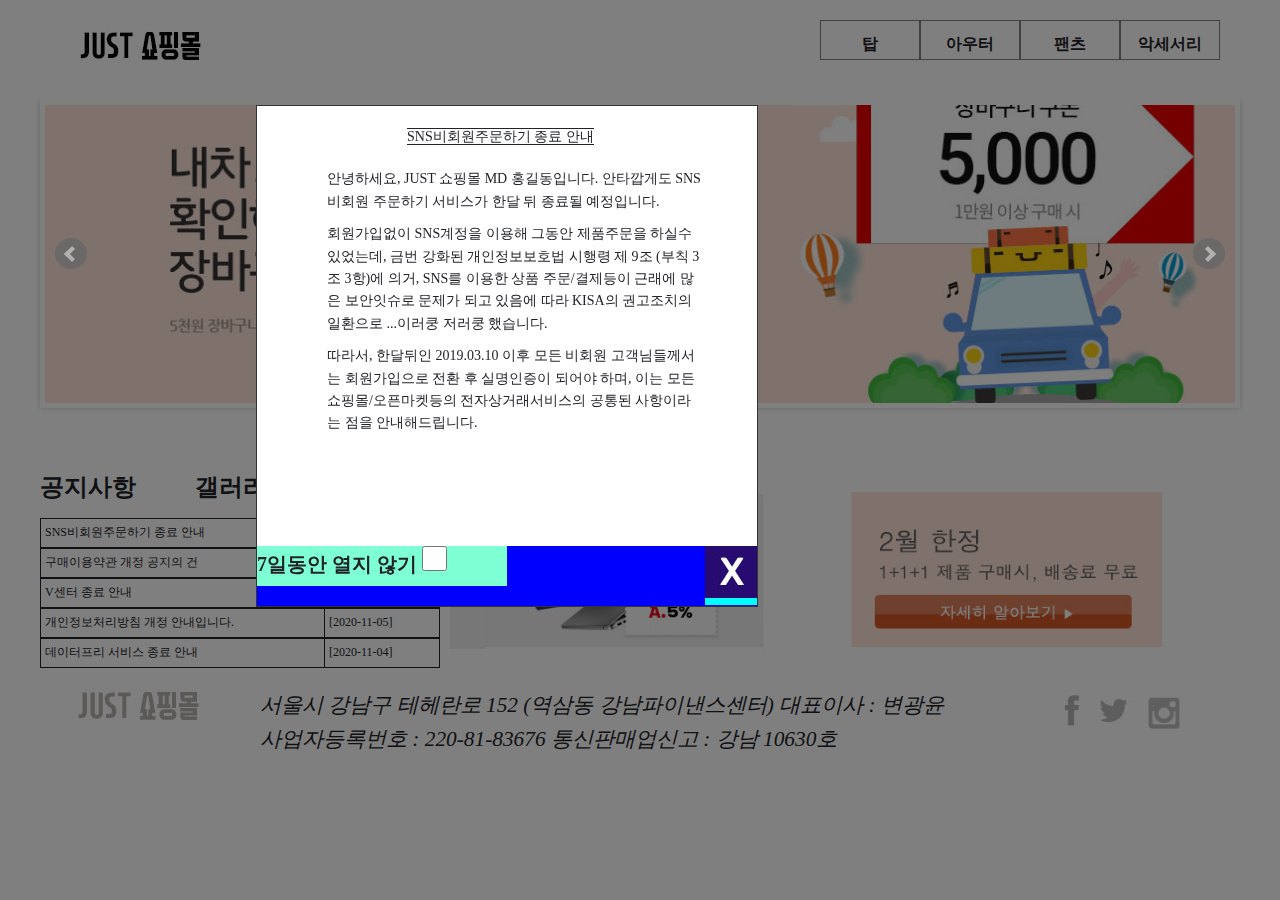
<file: 강사님거/index.html>
<!doctype html>
<html lang="ko">

    <head>
        <meta charset="utf-8">
        <title>JUST쇼핑몰</title>
        <link href="css/style.css" rel="stylesheet">
        <link href="css/header.css" rel="stylesheet">
        <link href="css/slide.css" rel="stylesheet">
        <link href="css/contents.css" rel="stylesheet">
        <link href="css/footer.css" rel="stylesheet">
        <link href="css/popup.css" rel="stylesheet">
        <link rel="stylesheet" href="./css/jquery.bxslider.css">
        <script src="./js/jquery-1.12.4.js"></script>
        <script src="https://ajax.googleapis.com/ajax/libs/jquery/3.1.1/jquery.min.js"></script>
        <script src="./js/jquery.bxslider.js"></script>
        <script src="./js/jquery.cookie.js"></script>
        <script src="./js/jquery.cookie.min.js"></script>

        <script src="./js/app.js"></script>
        
    </head>
    <body>
         <div id="popup">
            <div>
                SNS비회원주문하기 종료 안내
            </div>

            <div>
                <p>
                    안녕하세요, JUST 쇼핑몰 MD 홍길동입니다. 
                    안타깝게도 SNS비회원 주문하기 서비스가 한달 뒤 종료될 예정입니다.
                </p>
                <p>
                    회원가입없이 SNS계정을 이용해 그동안 제품주문을 하실수 있었는데, 
                    금번 강화된 개인정보보호법 시행령 제 9조 (부칙 3조 3항)에 의거, 
                    SNS를 이용한 상품 주문/결제등이 근래에 많은 보안잇슈로 문제가 되고 있음에 따라
                    KISA의 권고조치의 일환으로 ...이러쿵 저러쿵 했습니다.
                </p>
                <p>
                    따라서, 한달뒤인 2019.03.10 이후 모든 비회원 고객님들께서는 
                    회원가입으로 전환 후 실명인증이 되어야 하며, 
                    이는 모든 쇼핑몰/오픈마켓등의 전자상거래서비스의 
                    공통된 사항이라는 점을 안내해드립니다.
                </p>
            </div>
            <div id="popup-bottom">
                <div id="check-area">
                    <label for="popup-check">7일동안 열지 않기</label>
                    <input type="checkbox" id="popup-check">
                </div>
                <div id="close-btn"><img src="images/popup_btn.jpg" alt="창닫기"></div>
            </div>
           
        </div> 

        <div id="wrap">
            <header id="header">
                <div class="logo">
                    <img src="./images/custom_logo.jpg">
                </div>
                <nav class="nav">
                    <ul class="gnb">
                        <li><a href="#">탑</a>
                            <ul class="lnb">
                                <li><a href="#">블라우스</a></li>
                                <li><a href="#">티</a></li>
                                <li><a href="#">셔츠</a></li>
                                <li><a href="#">니트</a></li>
                            </ul>
                        </li>
                        <li><a href="#">아우터</a>
                            <ul class="lnb">
                                <li><a href="#">자켓</a></li>
                                <li><a href="#">코트</a></li>
                                <li><a href="#">가디건</a></li>
                                <li><a href="#">머플러</a></li>
                            </ul>
                        </li>
                        <li><a href="#">팬츠</a>
                            <ul class="lnb">
                                <li><a href="#">청바지</a></li>
                                <li><a href="#">짧은바지</a></li>
                                <li><a href="#">긴바지</a></li>
                                <li><a href="#">레깅스</a></li>
                            </ul>
                        </li>
                        <li><a href="#">악세서리</a>
                            <ul class="lnb">
                                <li><a href="#">귀고리</a></li>
                                <li><a href="#">목걸이</a></li>
                                <li><a href="#">반지</a></li>
                                <li><a href="#">팔찌</a></li>
                            </ul>
                        </li>
                    </ul>
                </nav>
            </header>
            <div class="slide">
                <div id="slide_contents">
                    <div><img src="images/custom_slide.jpg" alt="백화점 탑브랜드 대전"></div>
                    <div><img src="images/slide2.jpg" alt="삼성화재 보험료"></div>
                    <div><img src="images/slide3.jpg" alt="장바구니쿠폰-보험료확인"></div>
                </div>
            </div>
            <div id="contents">
                <div id="cont1">
                    <article class="tab">
                        <div class="tab_btn">
                            <a href="#" class="active">
                                공지사항
                            </a>
                            <a href="#">
                                갤러리
                            </a>
                        </div>
                        <div class="tab_contents">
                            <div>
                                <ul class="notice_list">
                                    <li class="pop"><a href="#">SNS비회원주문하기 종료 안내 <span>[2020-11-07]</span></a></li>
                                    <li><a href="#">구매이용약관 개정 공지의 건 <span>[2020-11-06]</span></a></li>
                                    <li><a href="#">V센터 종료 안내 <span>[2018-22-07]</span></a></li>
                                    <li><a href="#">개인정보처리방침 개정 안내입니다. <span>[2020-11-05]</span></a></li>
                                    <li><a href="#">데이터프리 서비스 종료 안내 <span>[2020-11-04]</span></a></li>
                                </ul>
                            </div>
                            <div class="display_off">
                                <ul class="gallery_list">
                                    <li><a href="#"><img src="images/gallery1.jpg" alt="갤러리"></a></li>
                                    <li><a href="#"><img src="images/gallery2.jpg" alt="갤러리"></a></li>
                                    <li><a href="#"><img src="images/gallery3.jpg" alt="갤러리"></a></li>
                                </ul>
                            </div>
                        </div>
                    </article>
                </div>
                <div id="cont2">
                    <img src="./images/banner_img.jpg">
                </div>
                <div id="cont3">
                    <img src="./images/shortcut_img.jpg">
                </div>
            </div>
            <footer id="footer">
                <div class="logo">
                    <img src="./images/custom_footer_logo.jpg"> 
                </div>
                <div class="copyright">
                    <address>
                        서울시 강남구 테헤란로 152 (역삼동 강남파이낸스센터) 대표이사 : 변광윤<br>
                        사업자등록번호 : 220-81-83676 통신판매업신고 : 강남 10630호                         
                    </address>
                </div>
                <div class="sns">
                    <ul class="sns_list">
                        <li><a href="#"><img src="images/SNS01.jpg" alt="페이스북"></a></li>
                        <li><a href="#"><img src="images/SNS02.jpg" alt="인스타"></a></li>
                        <li><a href="#"><img src="images/SNS03.jpg" alt="카카오"></a></li>
                    </ul>
                </div>
            </footer>
        </div>
        
    </body>
</html>
</file>
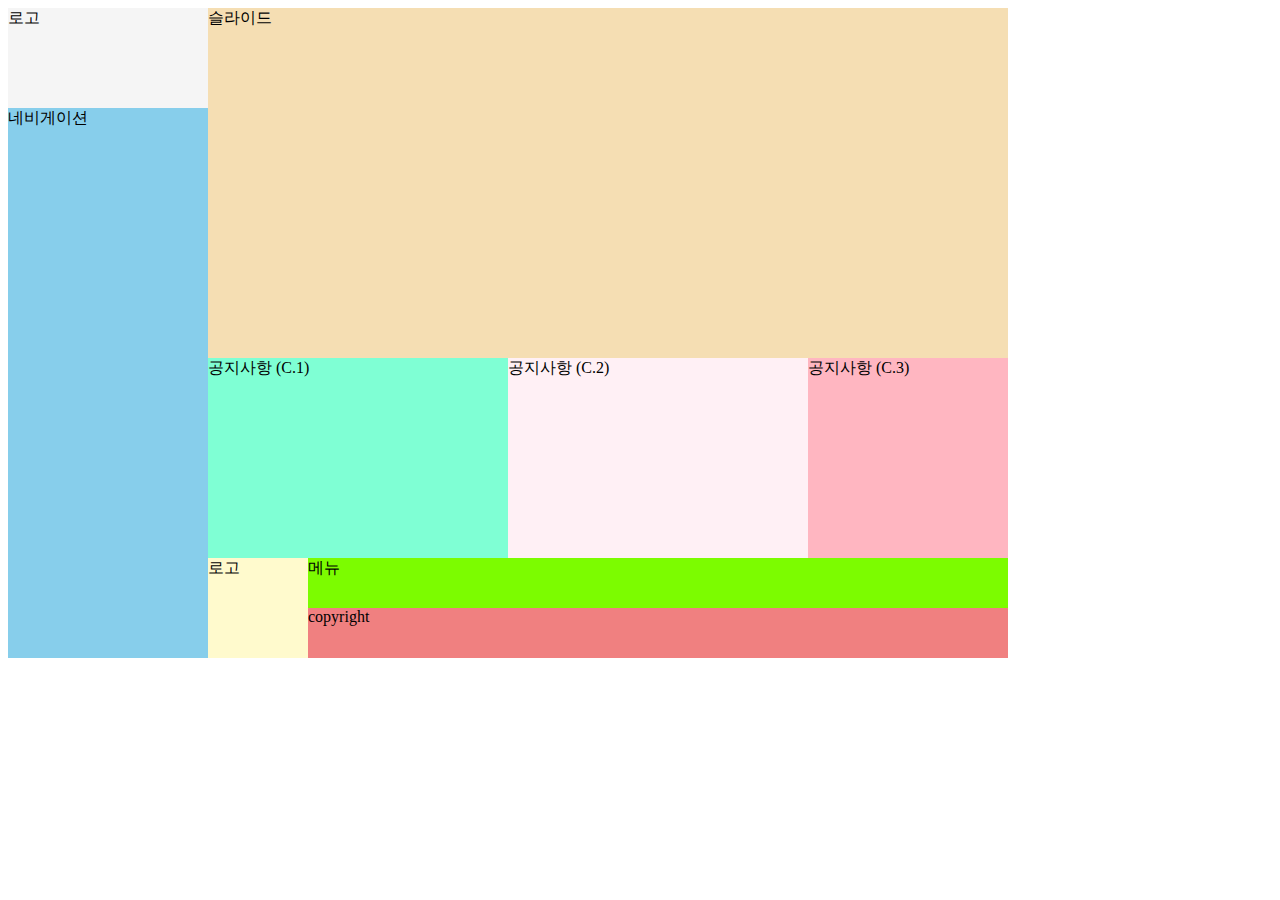
<file: 웹디자인 기능사 연습/12번/index.html>
<!DOCTYPE html>
<html lang="en">
<head>
    <meta charset="UTF-8">
    <meta http-equiv="X-UA-Compatible" content="IE=edge">
    <meta name="viewport" content="width=device-width, initial-scale=1.0">
    <link href='./css/style.css' type="text/css" rel="stylesheet">
    <link href='./css/header.css' type="text/css" rel="stylesheet">
    <link href='./css/contents.css' type="text/css" rel="stylesheet">
    <link href='./css/footer.css' type="text/css" rel="stylesheet">

    <title>12번</title>
</head>
<body>
    <div id = "wrap">
        <aside id = "header">
          
            <div id = "logo">
                로고
            </div>
            <nav id = "nav">
                네비게이션
            </nav>
        </aside>
        <main>   
            <div id = "slide">
                슬라이드
            </div>

            <div id = "contents">
                <div id = con1>
                    공지사항 (C.1)
                </div>

                <div id = con2>
                    공지사항 (C.2)
                </div>

                <div id = con3>
                    공지사항 (C.3)
                </div>
            </div>
            <footer id = "footer">
                <div id = "logo">
                    로고
                </div>
                <div id = "menu">
                    메뉴
                </div>
                <div id = "copyright">
                    copyright
                </div>

            </footer>

        </main>


       
        
        </footer>
    </div>
</body>
</html>
</file>
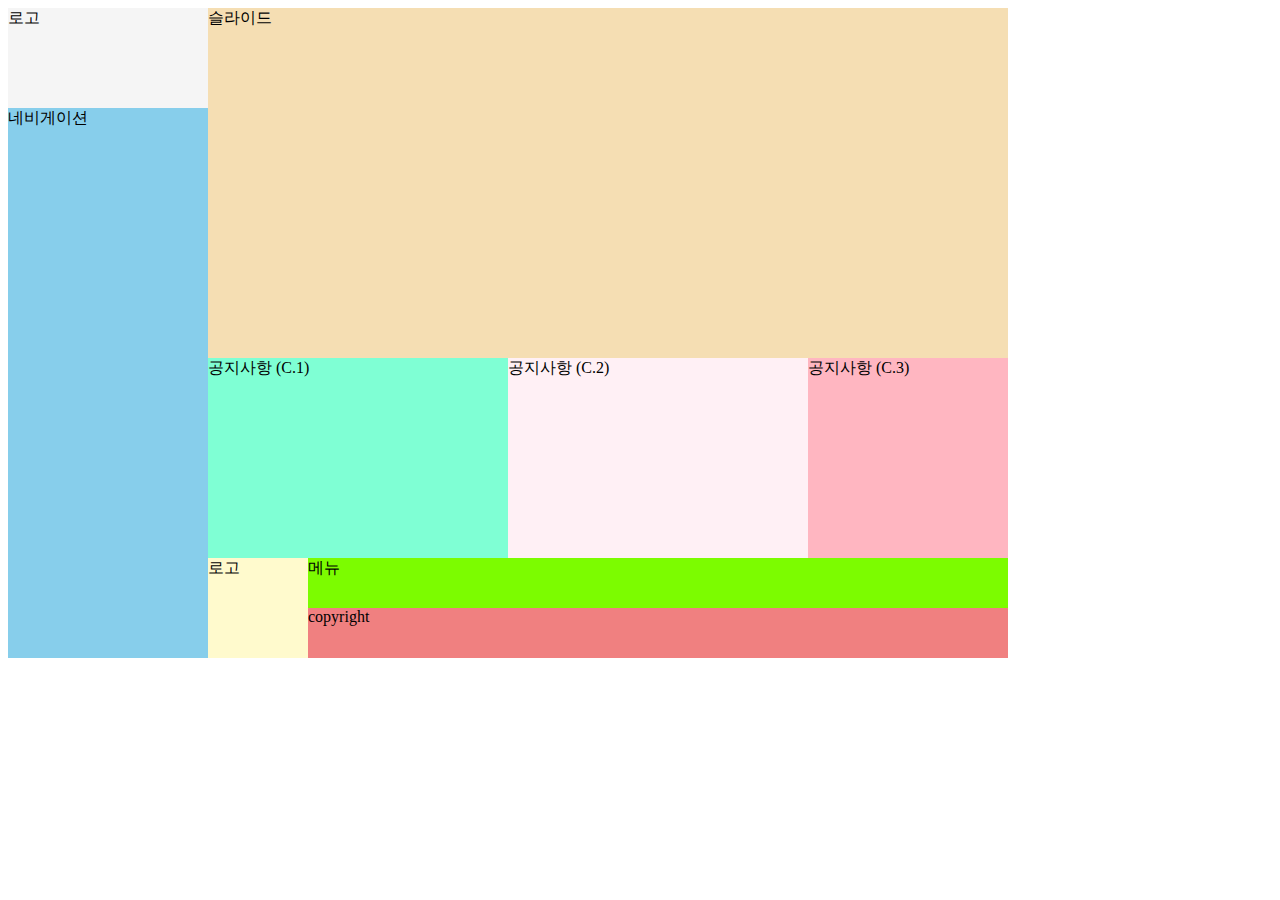
<file: 웹디자인 기능사 연습/c-4/index.html>
<!DOCTYPE html>
<html lang="en">
<head>
    <meta charset="UTF-8">
    <meta http-equiv="X-UA-Compatible" content="IE=edge">
    <meta name="viewport" content="width=device-width, initial-scale=1.0">
    <link href='./css/style.css' type="text/css" rel="stylesheet">
    <link href='./css/header.css' type="text/css" rel="stylesheet">
    <link href='./css/contents.css' type="text/css" rel="stylesheet">
    <link href='./css/footer.css' type="text/css" rel="stylesheet">

    <title>c-4</title>
</head>
<body>
    <div id = "wrap">
        <aside id = "header">
          
            <div id = "logo">
                로고
            </div>
            <nav id = "nav">
                네비게이션
            </nav>
        </aside>
        <main>   
            <div id = "slide">
                슬라이드
            </div>

            <div id = "contents">
                <div id = con1>
                    공지사항 (C.1)
                </div>

                <div id = con2>
                    공지사항 (C.2)
                </div>

                <div id = con3>
                    공지사항 (C.3)
                </div>
            </div>
            <footer id = "footer">
                <div id = "logo">
                    로고
                </div>
                <div id = "menu">
                    메뉴
                </div>
                <div id = "copyright">
                    copyright
                </div>

            </footer>

        </main>


       
        
        </footer>
    </div>
</body>
</html>
</file>
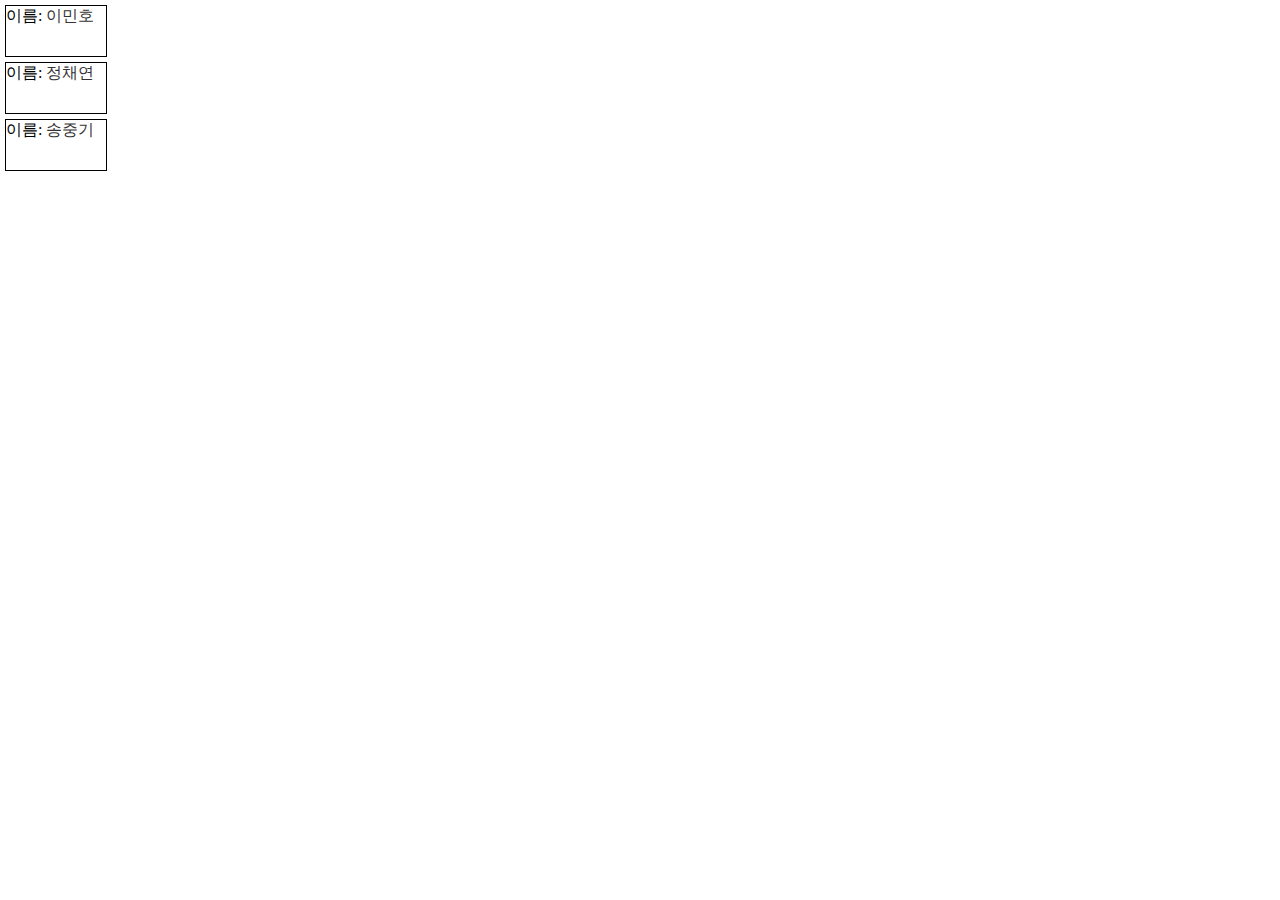
<file: 공유폴더/css/2.가상 요소/예제1/index.html>
<!DOCTYPE html>
<html lang="ko">
<head>
    <meta charset="UTF-8">
    <title>홈페이지 디자인</title>
    <link rel="stylesheet" type="text/css" href="css/style.css">
</head>
<body>

  <ul>
      <li><a href="#">이민호</a></li>
      <li><a href="#">정채연</a></li>
      <li><a href="#">송중기</a></li>
  </ul>

</body>
</html>
</file>
<file: 강사님거/css/style.css>
@charset "utf-8";
/* common */
* {
    margin:0; padding:0;
}

ul {
    list-style:none;
}

a {
    text-decoration:none; color:inherit;
}

body{
    font:16pt/1.6 '돋움체',dotum,'굴림체',gulim;
    color:#222328;
    background-color:#fff;

    position: relative;
    z-index: 1;
}

#wrap{
    width:1200px;
    height:700px;
    background: #ffffff;
    margin:0 auto;
}

#header{
    width:1200px;
    height:100px;
    background: #ffffff;
    
    position: relative;
    z-index: 2;
}

#header>.logo{
    float:left;
    width:200px;
    height:100px;
    background: #ffffff;
}

#header>.nav{
    float:left;
    width:1000px;
    height:100px;
    background: #ffffff;
}

#slide{
    width:1200px;
    height:300px;
    background: #ffffff;
}

#contents{
    width:1200px;
    height:200px;
    background: #ffffff;
}

#contents>#cont1{
    float:left;
    width:33.3%;
    height:200px;
    background: #ffffff;
}

#contents>#cont2{
    float:left;
    width:33.3%;
    height:200px;
    background: #ffffff;
}

#contents>#cont3{
    float:left;
    width:33.3%;
    height:200px;
    background: #ffffff;
}

#footer{
    width:1200px;
    height:100px;
    background: #ffffff;
}

#footer>.logo{
    float:left;
    width:200px;
    height:100px;
    background: #ffffff;
}

#footer>.copyright{
    float:left;
    width:800px;
    height:100px;
    background: #ffffff;
}

#footer>.sns{
    float:left;
    width:200px;
    height:100px;
    background: #ffffff;
}
</file>
<file: 강사님거/css/header.css>
#header>.logo>img{
    margin-top:30px;
}

#header>.nav>.gnb{
    float:right;
    margin-top:20px;
    margin-right:20px;
}

#header>.nav>.gnb>li{
    float:left;
}

#header>.nav>.gnb>li>a{
    display:block;
    width:100px;
    height:40px;

    /*
    background:  #ffffff;
    없애야 호버 잘 동작함
    
    color:#222328;
    */
    
    text-align: center;
    padding-top:10px;

    font-weight: bold;
    font-size:16px;

    border:1px solid grey;
    box-sizing: border-box;
}

.gnb li a:hover {
    background:#222328;
    color:#fff;
}

.lnb>li>a{
    display:block;
    width:100px;
    height:40px;
    color:#222328;
    background:  #ffffff;
    text-align: center;
    padding-top:10px;

    font-weight: bold;
    font-size:16px;
}

.lnb{
    display:none;
}
</file>
<file: 강사님거/css/slide.css>
#slide {
    position: relative;
    overflow: hidden;
}

#slide>#slide_contents {
    width: 1200px;
    height: 900px;
    position: absolute;
    top: 0;
    left: 0;
}

#slide>#slide_contents>img {
    display:block;
}
</file>
<file: 강사님거/css/contents.css>
.notice_list{
    width:450px;
    height:200px;
    background:  #ffffff;
}

.notice_list > li:first-child{
    margin-top: 10px;
}

.notice_list > li{
    position: relative;
    font-size:12px;
}

.notice_list > li > a{
    
    display:inline-block;
    width:300px;
    height:20px;
    background:  #ffffff;
    border:1px solid #222328;

    padding:4px;
    padding-right: 0px;
}

.notice_list > li > a>span{
    position: absolute;
    right:50px;
    top:0px;
    display:inline-block;
    width:100px;
    height:20px;
    background:  #ffffff;
    border:1px solid #222328;

    padding:4px;
    padding-right: 10px;
}

#contents>#cont2>img{
    width:80%;
    margin-left:10px;
    margin-top:10px;
}

#contents>#cont3>img{
    width:80%;
    margin-left:10px;
    margin-top:10px;
}

.tab > .tab_btn>a{
    display:inline-block;
    width:150px;
    height:40px;
    background: #ffffff;
    font-size:24px;
    font-weight:bold;
}

.tab_contents>div:first-child{
    background: #ffffff;

    
}

.tab_contents>div:nth-child(2){
    background: #ffffff;

    display:none;
}

.tab_contents>div:nth-child(2) img{
    float:left;
    margin:5px;
    width:30%;
}
</file>
<file: 강사님거/css/footer.css>
#footer>.logo>img{
    margin-top:20px;
}

#footer > .copyright{
    padding-top:20px;
    padding-left:20px;
    box-sizing: border-box;
}

#footer > .sns{
    padding-left: 15px;
    padding-top: 25px;
    box-sizing: border-box;
}

#footer > .sns>.sns_list>li{
    float:left;
    margin:2px;
}
</file>
<file: 강사님거/css/popup.css>
#popup{
    width:500px;
    height:500px;
    background:  #ffffff;
    left:20%;
    top:15%;
    z-index: 9;
    position: absolute;
    font-size:14px;
    border:1px solid #333;
    box-shadow : rgba(0,0,0,0.5) 0 0 0 9999px;
    /*박스 쉐도우를 크게 만들어서 뒷 배경을 희미하게 만들어준다.*/
    /* display:none; */
}

#popup>div:first-child
{

    background:  #ffffff;
    display: inline;
    position: relative;
    left:150px;
    top:20px;

    border-top: 1px solid #222328;
    border-bottom: 1px solid #222328;
}

#popup>div:nth-child(2)
{
    width:75%;
    height:300px;
    background:  #ffffff;

    position: relative;
    left:70px;
    top:40px;
}

#popup>div:nth-child(2)>p
{
    background:  #ffffff;
    margin-bottom: 10px;
}

#popup>#popup-bottom{
    position: absolute;
    bottom:0px;
    width:500px;
    height:60px;
    background-color: blue;
}

#popup>#popup-bottom>#check-area{
    width:250px;
    height:40px;
    background-color: aquamarine;
    font-size:20px;
    font-weight: bold;
    float:left;
}
#popup>#popup-bottom>#check-area>input{
    width:25px;
    height:25px;
}
#popup>#popup-bottom>#close-btn{
    background-color: aqua;
    float:right;
}
</file>
<file: 웹디자인 기능사 연습/12번/css/style.css>
@charset "UTF-8";

#wrap {
    width: 1000px;
    height: 650px;
    background-color: beige;
    float: left;
}

#header {
    width: 200px;
    height: 650px;
    background-color: black;
    float: left;
    
}

#slide {
    width: 800px;
    height: 350px;
    background-color: wheat;
    float: left;
 
}

#contents {
    width: 800px;
    height: 200px;
    background-color: whitesmoke;
    float: left;
}
#footer {
    width: 800px;
    height: 100px;
    background-color: pink;
    float: left;
}
</file>
<file: 웹디자인 기능사 연습/12번/css/header.css>
#header > #logo{
    width: 200px;
    height: 100px;
    background-color: whitesmoke;
}

#header > #nav{
    width: 200px;
    height: 550px;
    background-color: skyblue;
}
</file>
<file: 웹디자인 기능사 연습/12번/css/contents.css>
#contents > #con1 {
    width: 300px;
    height: 200px;
    float: left;
    background-color: aquamarine;
}
#contents > #con2 {
    width: 300px;
    height: 200px;
    float: left;
    background-color: lavenderblush;
}
#contents > #con3 {
    width: 200px;
    height: 200px;
    float: left;
    background-color: lightpink;
}
</file>
<file: 웹디자인 기능사 연습/12번/css/footer.css>
#footer>#logo{
    width: 100px;
    height: 100px;
    background-color: lemonchiffon;
    float: left;
}
#footer>#menu{
    width: 700px;
    height: 50px;
    background-color: lawngreen;
    display: inline-block;
}
#footer>#copyright{
    width: 700px;
    height: 50px;
    background-color: lightcoral;
    display: inline-block;
}
</file>
<file: 웹디자인 기능사 연습/c-4/css/style.css>
@charset "UTF-8";

#wrap {
    width: 1000px;
    height: 650px;
    background-color: beige;
    float: left;
}

#header {
    width: 200px;
    height: 650px;
    background-color: black;
    float: left;
    
}

#slide {
    width: 800px;
    height: 350px;
    background-color: wheat;
    float: left;
 
}

#contents {
    width: 800px;
    height: 200px;
    background-color: whitesmoke;
    float: left;
}
#footer {
    width: 800px;
    height: 100px;
    background-color: pink;
    float: left;
}
</file>
<file: 웹디자인 기능사 연습/c-4/css/header.css>
#header > #logo{
    width: 200px;
    height: 100px;
    background-color: whitesmoke;
}

#header > #nav{
    width: 200px;
    height: 550px;
    background-color: skyblue;
}
</file>
<file: 웹디자인 기능사 연습/c-4/css/contents.css>
#contents > #con1 {
    width: 300px;
    height: 200px;
    float: left;
    background-color: aquamarine;
}
#contents > #con2 {
    width: 300px;
    height: 200px;
    float: left;
    background-color: lavenderblush;
}
#contents > #con3 {
    width: 200px;
    height: 200px;
    float: left;
    background-color: lightpink;
}
</file>
<file: 웹디자인 기능사 연습/c-4/css/footer.css>
#footer>#logo{
    width: 100px;
    height: 100px;
    background-color: lemonchiffon;
    float: left;
}
#footer>#menu{
    width: 700px;
    height: 50px;
    background-color: lawngreen;
    display: inline-block;
}
#footer>#copyright{
    width: 700px;
    height: 50px;
    background-color: lightcoral;
    display: inline-block;
}
</file>
<file: 공유폴더/css/2.가상 요소/예제1/css/style.css>
ul{
    list-style:none;
}

*{
    margin:0;
    padding:0;
}

a{
    text-decoration: none;
    color:#333;
}

li{
 border:1px solid black;
 width:100px;
 height:50px;
 margin:5px;
}
/*li태그 이전에 "이름: "글자 넣음 */
li::before{
     content:"이름: "
}
</file>
